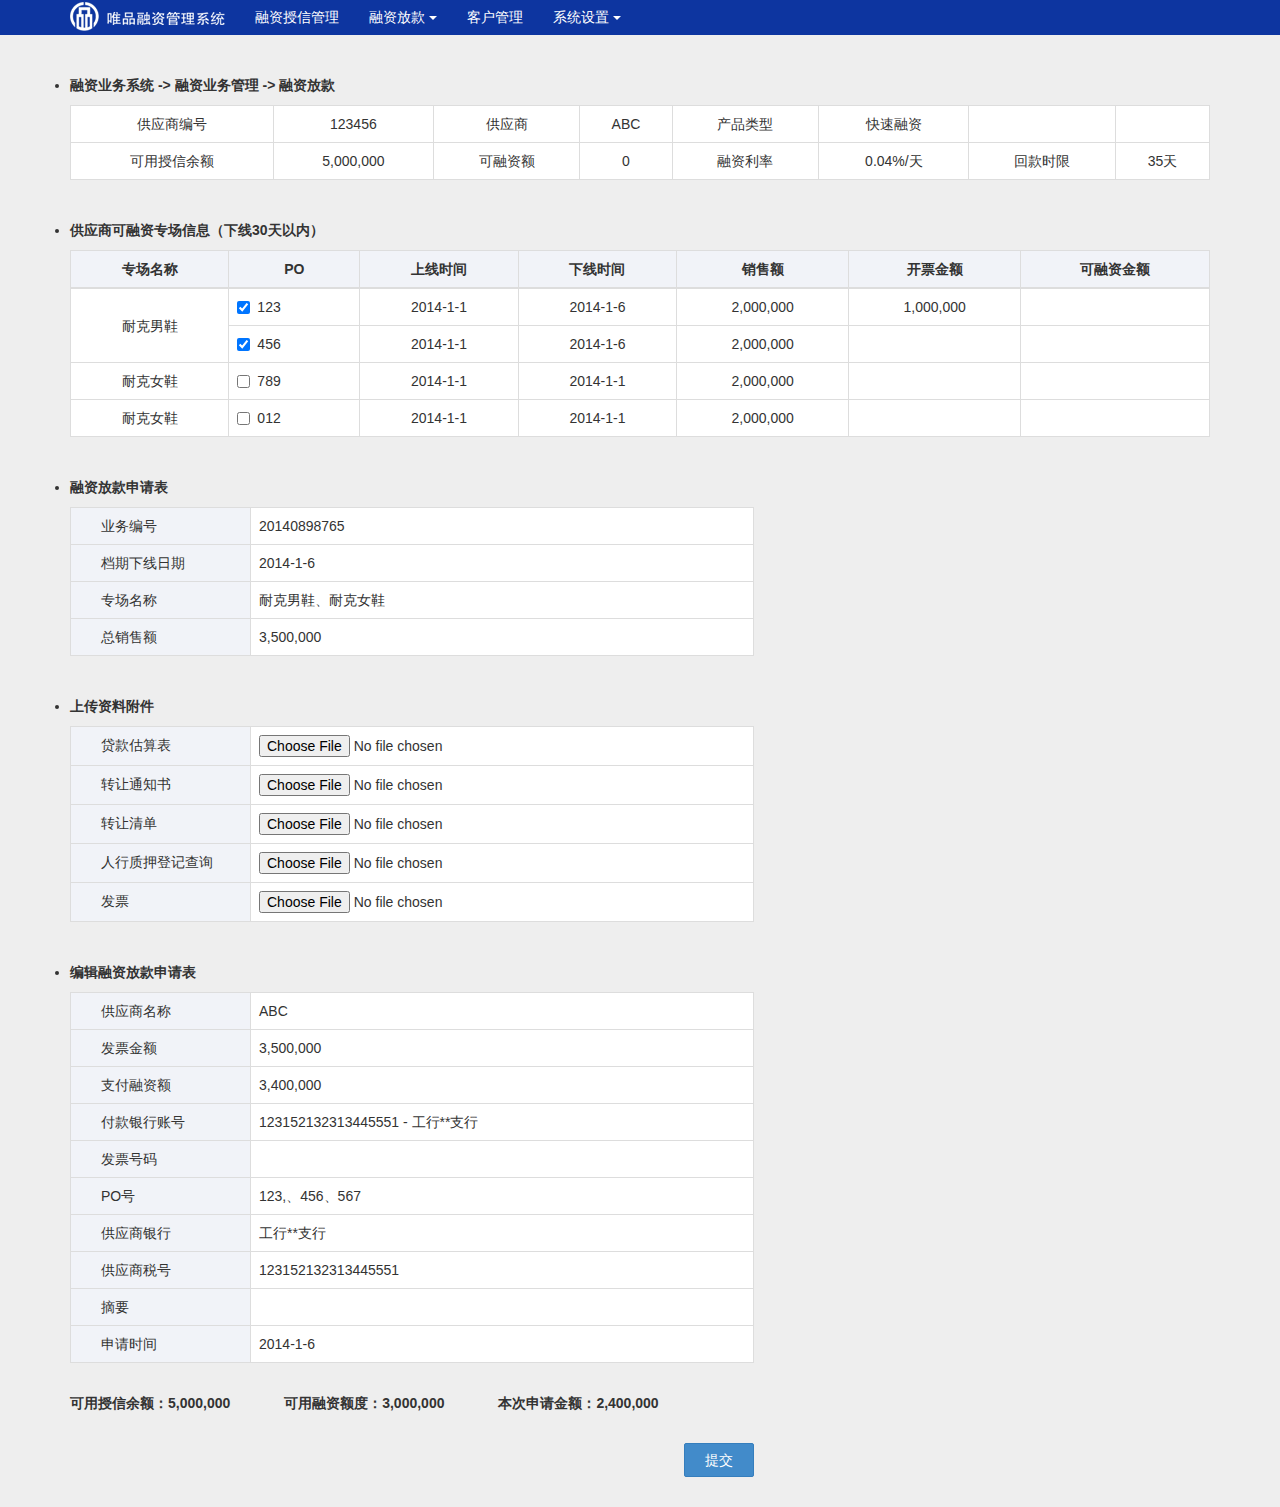
<file: sub.html>
﻿<!DOCTYPE html>
<html xmlns="http://www.w3.org/1999/xhtml">
<head>
    <meta charset="utf-8">
    <meta name="viewport" content="width=device-width, initial-scale=1, maximum-scale=1">
    <title></title>
    <link href="css/bootstrap.min.css" rel="stylesheet" />
    <link href="css/style.css" rel="stylesheet" />
    <script src="js/jquery-1.10.2.min.js"></script>
    <script src="js/bootstrap.min.js"></script>
</head>
<body>
    <header id="header">
        <div class="container">
            <a href="#/" id="logo"></a>
            <nav id="main-nav">
                <ul class="nav navbar-nav">
                    <li>
                        <a href="#">
                            <span>融资授信管理</span>
                        </a>
                    </li>
                    <li class="dropdown">
                        <a href="#" class="dropdown-toggle" data-toggle="dropdown">
                            <span>融资放款</span><span class="caret"></span>
                        </a>
                        <ul class="dropdown-menu">
                            <li><a href="#">融资放款</a></li>
                            <li><a href="#">融资回款</a></li>
                            <li><a href="#">融资退款</a></li>
                            <li><a href="#">审批查询</a></li>
                            <li><a href="#">融资台账查询</a></li>
                            <li><a href="#">客户业务查询</a></li>
                        </ul>
                    </li>
                    <li>
                        <a href="#">
                            <span>客户管理</span>
                        </a>
                    </li>
                    <li class="dropdown">
                        <a href="#" class="dropdown-toggle" data-toggle="dropdown">
                            <span>系统设置</span><span class="caret"></span>
                        </a>
                        <ul class="dropdown-menu">
                            <li><a href="#">修改密码</a></li>
                            <li><a href="#">账户管理</a></li>
                            <li><a href="#">角色管理</a></li>
                        </ul>
                    </li>
                </ul>
            </nav>
        </div>
    </header>

    <div id="content">
        <div class="container">
            <ul class="crumb">
                <li>融资业务系统 -> 融资业务管理 -> 融资放款</li>
            </ul>
            <div class="table-bg">
                <table class="table table-bordered">
                    <tbody>
                        <tr>
                            <td>
                                供应商编号
                            </td>
                            <td>
                                123456
                            </td>
                            <td>
                                供应商
                            </td>
                            <td>
                                ABC
                            </td>
                            <td>
                                产品类型
                            </td>
                            <td>
                                快速融资
                            </td>
                            <td></td>
                            <td></td>
                        </tr>
                        <tr>
                            <td>
                                可用授信余额
                            </td>
                            <td>
                                5,000,000
                            </td>
                            <td>
                                可融资额
                            </td>
                            <td>
                                0
                            </td>
                            <td>融资利率</td>
                            <td>
                                0.04%/天
                            </td>
                            <td>回款时限</td>
                            <td>
                                35天
                            </td>
                        </tr>
                    </tbody>
                </table>
            </div>
            <ul class="crumb">
                <li>供应商可融资专场信息（下线30天以内）</li>
            </ul>
            <div class="table-bg">
                <table class="table table-bordered">
                    <thead>
                        <tr>
                            <th>
                                专场名称
                            </th>
                            <th>
                                PO
                            </th>
                            <th>
                                上线时间
                            </th>
                            <th>
                                下线时间
                            </th>
                            <th>
                                销售额
                            </th>
                            <th>
                                开票金额
                            </th>
                            <th>
                                可融资金额
                            </th>
                        </tr>
                    </thead>
                    <tbody>
                        <tr>
                            <td class="row-middle" rowspan="2">
                                耐克男鞋
                            </td>
                            <td>
                                <div class="checkbox">
                                    <label>
                                        <input type="checkbox" checked> 123
                                    </label>
                                </div>
                            </td>
                            <td>
                                2014-1-1
                            </td>
                            <td>
                                2014-1-6
                            </td>
                            <td>
                                2,000,000
                            </td>
                            <td>1,000,000</td>
                            <td></td>
                        </tr>
                        <tr>
                            <td>
                                <div class="checkbox">
                                    <label>
                                        <input type="checkbox" checked> 456
                                    </label>
                                </div>
                            </td>
                            <td>
                                2014-1-1
                            </td>
                            <td>
                                2014-1-6
                            </td>
                            <td>
                                2,000,000
                            </td>
                            <td></td>
                            <td></td>
                        </tr>
                        <tr>
                            <td>
                                耐克女鞋
                            </td>
                            <td>
                                <div class="checkbox">
                                    <label>
                                        <input type="checkbox"> 789
                                    </label>
                                </div>
                            </td>
                            <td>
                                2014-1-1
                            </td>
                            <td>
                                2014-1-1
                            </td>
                            <td>
                                2,000,000
                            </td>
                            <td></td>
                            <td></td>
                        </tr>
                        <tr>
                            <td>
                                耐克女鞋
                            </td>
                            <td>
                                <div class="checkbox">
                                    <label>
                                        <input type="checkbox"> 012
                                    </label>
                                </div>
                            </td>
                            <td>
                                2014-1-1
                            </td>
                            <td>
                                2014-1-1
                            </td>
                            <td>
                                2,000,000
                            </td>
                            <td></td>
                            <td></td>
                        </tr>
                    </tbody>
                </table>
            </div>
            <ul class="crumb">
                <li>融资放款申请表</li>
            </ul>
            <div class="table-bg table-half">
                <table class="table table-bordered">
                    <tbody>
                        <tr>
                            <td class="td-apply">
                                业务编号
                            </td>
                            <td>
                                20140898765
                            </td>
                        <tr>
                            <td class="td-apply">
                                档期下线日期
                            </td>
                            <td>
                                2014-1-6
                            </td>
                        </tr>
                        <tr>
                            <td class="td-apply">
                                专场名称
                            </td>
                            <td>
                                耐克男鞋、耐克女鞋
                            </td>
                        </tr>
                        <tr>
                            <td class="td-apply">总销售额</td>
                            <td>3,500,000</td>
                        </tr>
                    </tbody>
                </table>
            </div>
            <ul class="crumb">
                <li>上传资料附件</li>
            </ul>
            <div class="table-bg table-half">
                <table class="table table-bordered">
                    <tbody>
                        <tr>
                            <td class="td-apply">
                                贷款估算表
                            </td>
                            <td>
                                <input type="file">
                            </td>
                        <tr>
                            <td class="td-apply">
                                转让通知书
                            </td>
                            <td>
                                <input type="file">
                            </td>
                        </tr>
                        <tr>
                            <td class="td-apply">
                                转让清单
                            </td>
                            <td>
                                <input type="file">
                            </td>
                        </tr>
                        <tr>
                            <td class="td-apply">人行质押登记查询</td>
                            <td>
                                <input type="file">
                            </td>
                        </tr>
                        <tr>
                            <td class="td-apply">发票</td>
                            <td>
                                <input type="file">
                            </td>
                        </tr>
                    </tbody>
                </table>
            </div>
            <ul class="crumb">
                <li>编辑融资放款申请表</li>
            </ul>
            <div class="table-bg table-half">
                <table class="table table-bordered">
                    <tbody>
                        <tr>
                            <td class="td-apply">
                                供应商名称
                            </td>
                            <td>
                                ABC
                            </td>
                        <tr>
                            <td class="td-apply">
                                发票金额
                            </td>
                            <td>
                                3,500,000
                            </td>
                        </tr>
                        <tr>
                            <td class="td-apply">
                                支付融资额
                            </td>
                            <td>
                                3,400,000
                            </td>
                        </tr>
                        <tr>
                            <td class="td-apply">付款银行账号</td>
                            <td>123152132313445551 - 工行**支行</td>
                        </tr>
                        <tr>
                            <td class="td-apply">发票号码</td>
                            <td></td>
                        </tr>
                        <tr>
                            <td class="td-apply">PO号</td>
                            <td>123,、456、567</td>
                        </tr>
                        <tr>
                            <td class="td-apply">供应商银行</td>
                            <td>工行**支行</td>
                        </tr>
                        <tr>
                            <td class="td-apply">供应商税号</td>
                            <td>123152132313445551</td>
                        </tr>
                        <tr>
                            <td class="td-apply">摘要</td>
                            <td></td>
                        </tr>
                        <tr>
                            <td class="td-apply">申请时间</td>
                            <td>2014-1-6</td>
                        </tr>
                    </tbody>
                </table>
            </div>
            <div class="apply-statics">
                <span>可用授信余额：5,000,000</span>
                <span>可用融资额度：3,000,000</span>
                <span>本次申请金额：2,400,000</span>
            </div>
            <div class="apply-submit">
                <button type="submit" class="btn btn-primary btn-find">提交</button>
            </div>
        </div>
    </div>
</body>
</html>
</file>
<file: css/style.css>
﻿* {
    padding: 0;
    margin: 0;
}

body {
    background: #eee;
}

#header {
    height: 35px;
    background: #0D35A0;
}

#logo {
    float: left;
    width: 170px;
    height: 30px;
    display: block;
    margin-top: 2px;
    background: url('/images/icon.png') 0 0 no-repeat;
}

#main-nav {
    float: left;
}

#content {
}

.crumb {
    margin-top: 40px;
    font-weight: bolder;
}

.form-control, .btn {
    -webkit-border-radius: 2px;
    -moz-border-radius: 2px;
    border-radius: 2px;
}

.btn-find {
    padding: 6px 20px;
}

.btn-sm {
    padding: 4px 12px;
}

#main-nav > .nav > .active > a, #main-nav > .nav > .active > a:hover {
    color: #555;
    background-color: #eee;
}

#main-nav > .nav > li > a {
    padding-top: 0px;
    padding-bottom: 0px;
    line-height: 35px;
    color: #fff;
}

    #main-nav > .nav > li > a:hover, #main-nav > .nav > li > a:focus {
        text-decoration: none;
        background-color: #0A2875;
    }

#main-nav > .nav > li.open > a {
    background: #0A2875;
    text-decoration: none;
}

#main-nav > .nav > li > a .caret {
    border-top-color: #fff;
    margin-left: 4px;
}

#main-nav .dropdown-menu {
    background: #eee;
    border-color: #0D35A0;
    border-width: 1px;
    border-top: 0 none;
    -webkit-border-radius: 0 0 4px 4px;
    -moz-border-radius: 0 0 4px 4px;
    border-radius: 0 0 4px 4px;
    margin-top: 0;
}

    #main-nav .dropdown-menu > li > a:hover {
        background: #0D35A0;
        color: #fff;
        filter: none;
    }

.form-group-find {
    width: 320px;
}

.table-apply {
    margin-top: 30px;
    background: #fff;
}

.center {
    text-align: center;
}

.td-apply-num {
    width: 160px;
}

.table-bg {
    text-align: center;
    background: #fff;
}

    .table-bg .row-middle {
        text-align: center;
        vertical-align: middle;
    }

    .table-bg th {
        text-align: center;
        background: #F1F3F8;
    }

    .table-bg .checkbox {
        text-align: left;
        margin: 0;
    }

.table-half {
    text-align: left;
    width: 60%;
}

    .table-half .td-apply {
        width: 180px;
        padding-left: 30px;
        background: #F1F3F8;
    }

.apply-statics {
    width: 60%;
    margin: 30px 0;
    font-weight: bolder;
}

    .apply-statics span {
        margin-right: 50px;
    }

        .apply-statics span:last-child {
            margin-right: 0;
        }

.apply-submit {
    width: 60%;
    margin: 30px 0;
    text-align: right;
}
</file>
